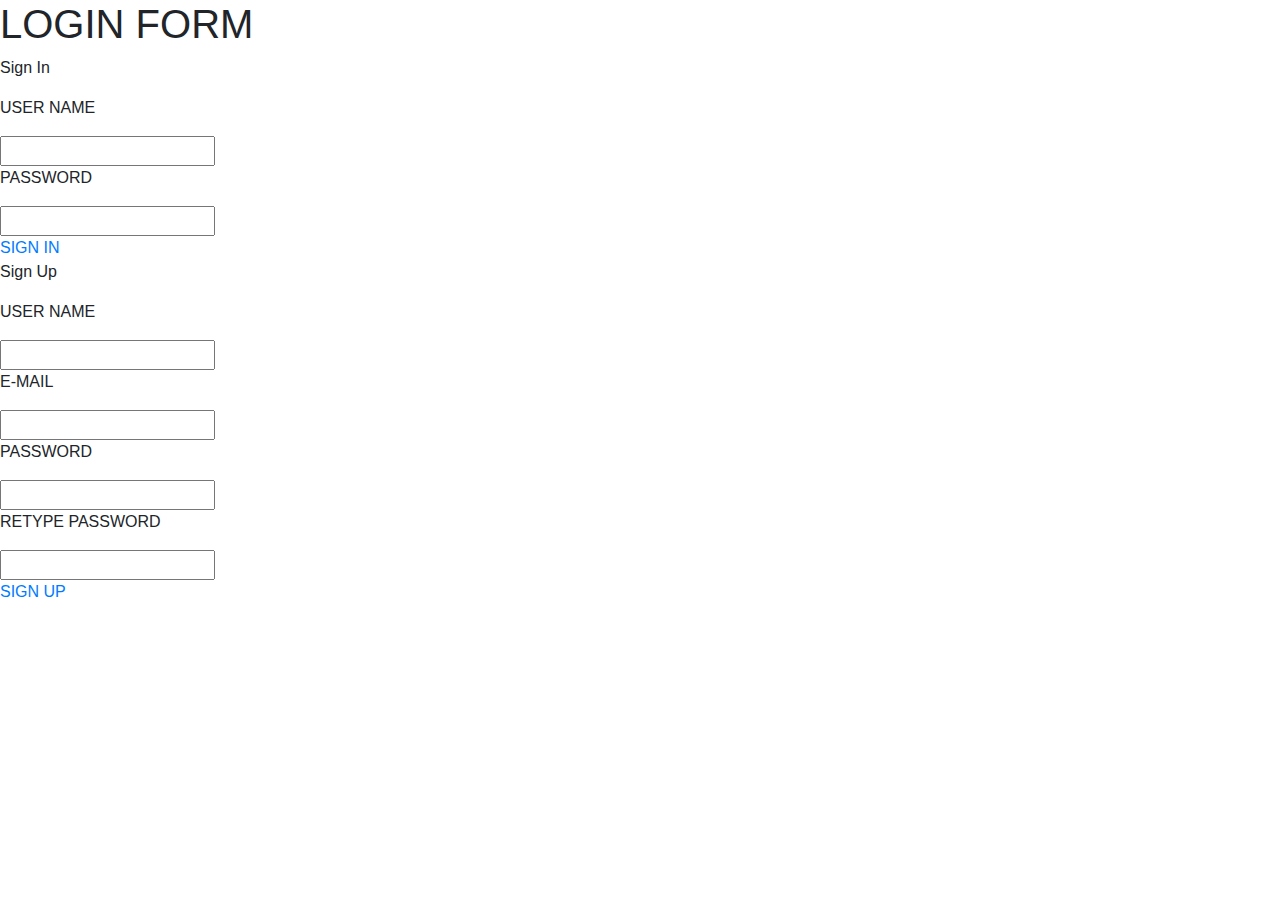
<file: USERNAME/LOGIN.HTML>
<!DOCTYPE html>
<html>

<head>
    <title>Login Page</title>
    <!-- css -->
       <link rel="stylesheet" href="C:\Users\HP\Downloads\shristi downloads\spotify\USERNAME\LOGIN.CSS">
    <!-- fonts -->
<link href="https://fonts.googleapis.com/css?family=Rubik|Varela+Round&display=swap" rel="stylesheet">
<link href="https://fonts.googleapis.com/css?family=Bitter|Lato&display=swap" rel="stylesheet">

<link rel="stylesheet" href="https://stackpath.bootstrapcdn.com/bootstrap/4.4.1/css/bootstrap.min.css" integrity="sha384-Vkoo8x4CGsO3+Hhxv8T/Q5PaXtkKtu6ug5TOeNV6gBiFeWPGFN9MuhOf23Q9Ifjh" crossorigin="anonymous">


</head>

<body>
    <h1 >LOGIN FORM</h1>

<!-- LOGIN -->

    <div class="signin_content">
          <p class="sign_header" >Sign In</p>
         <p class="name_text">USER NAME </p>
        <input type="text" class="user_box" >
            <p class="name_text">PASSWORD </p>
            <input type="password" class="user_box"><br>




                      <a class="submit_button" href="#">SIGN IN</a>

            
        
    </div>
   


        <div class="signup_content">
            <p class="sign_header">Sign Up</p>

        <p class="name_text">USER NAME </p>
        <input type="text" class="user_box">
                        <p class="name_text">E-MAIL </p>
                        <input type="email" class="user_box">
                                <p class="name_text">PASSWORD </p>
                                <input type="password" class="user_box">
                                        <p class="name_text">RETYPE PASSWORD </p>
                                        <input type="password" class="user_box"> <br>

                      <a class="submit_button" href="#">SIGN UP</a>

        </div>


</body>

</html>
</file>
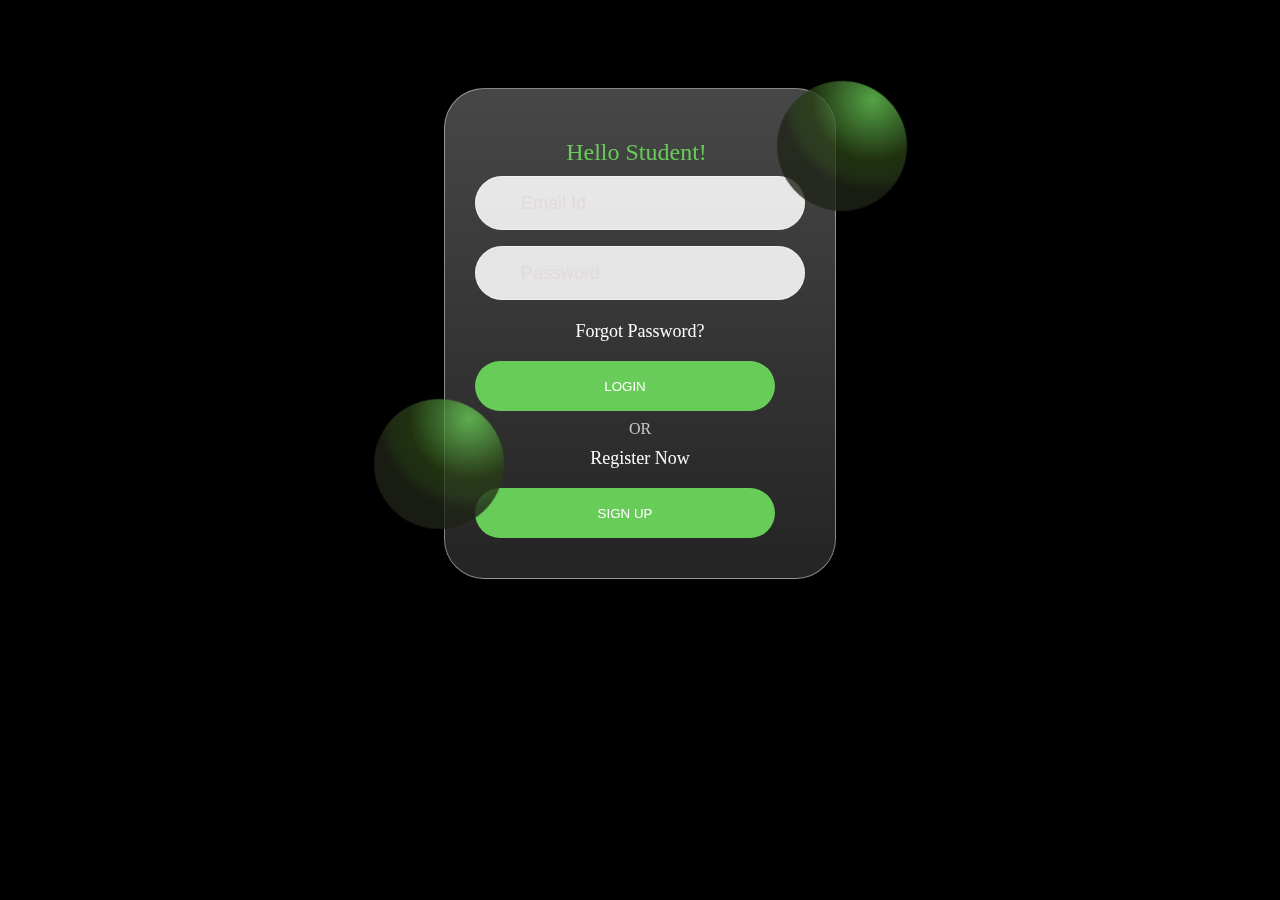
<file: Spotifyclone_ui/spotify/login/loginPage.html>
<!DOCTYPE html>
<html lang="en">
<head>
    <meta charset="UTF-8">
    <meta http-equiv="X-UA-Compatible" content="IE=edge">
    <meta name="viewport" content="width=device-width, initial-scale=1.0">
    <title>Login</title>
    <link rel="stylesheet" href="design.css">
</head>
<body>
    <div class="content">
        <div class="text">Hello Student!</div>
         <form action="#">
           <div class="field">
             <span class="fa fa-user"></span>
             <input type="text" placeholder="Email Id" required>
          
           </div>
           <div class="field">
             <span class="fa fa-lock"></span>
             <input type="password" placeholder="Password">
             
           </div>
           <div class="forgot">Forgot Password?</div>
           <button>LOGIN</button>
           <div class="or">OR</div>
           <div class="Register Now">Register Now</div>
           <button>SIGN UP</button>
           <span class="dot"></span>
          <span class="do"></span>
       
       
           </div>
         </form>
       </div>
</body>
</html>
</file>
<file: Spotifyclone_ui/spotify/login/design.css>
html {
    background-color: black;
    background-position: center;
    background-repeat: no-repeat;
    background-size: cover;
    height: 600px;
  }
  
  body {
    display: grid;
    place-items: center;
    text-align: center;
    background-size: cover;
  }
  
  .content {
    
    width: 330px;
    border-radius: 40px;
    padding: 40px 30px;
    margin-top: 80px;
    background: linear-gradient(
      180deg,
      rgba(255, 255, 255, 0.28) 0%,
      rgba(255, 255, 255, 0.14) 100%
    );
    border: 1px solid rgba(255, 255, 255, 0.44);
    backdrop-filter: blur(15px);
    /* Note: backdrop-filter has minimal browser support */
  }
  
  .content .text {
    width: 183px;
    height: 27px;
    font-family: "Spartan";
    font-style: normal;
    font-weight: 500;
    font-size: 24px;
    margin: 10px;
    margin-left: 70px;
    text-align: center;
    /* identical to box height */
  
    color: #68cc58;
  }
  
  .content .field {
    height: 50px;
    width: 100%;
    display: flex;
    position: relative;
  }
  
  .field input {
    height: 50px;
    width: 300px;
    padding-left: 45px;
    font-size: 18px;
    outline: none;
    border: none;
    color: #263719;
    border: 1px solid rgba(255, 255, 255, 0.438);
    border-radius: 50px;
    background: rgba(255, 255, 255, 0.83);
    backdrop-filter: blur(20px);
  }
  .forgot {
    font-family: "Spartan";
    font-style: normal;
    font-weight: 400;
    font-size: 18px;
    line-height: 20px;
    color: #fcfcfc;
    margin: 25px auto;
    margin-bottom: 20px;
  }
  
  .field input::placeholder {
    color: #e0d2d2a6;
  }
  .field:nth-child(2) {
    margin-top: 20px;
  }
  
  .field span {
    position: absolute;
    width: 50px;
    line-height: 50px;
    color: #ffffff;
  }
  
  button {
    display: flex;
    flex-direction: row;
    justify-content: center;
    align-items: center;
    padding: 10px 30px;
    gap: 10px;
    width: 300px;
    height: 50px;
    border: 0px;
    background: #68cc58;
    border-radius: 50px;
    color: #ffffff;
  }
  
  .content .or {
    color: rgba(255, 255, 255, 0.733);
    margin-top: 9px;
  }
  
  .icon-button {
    margin-top: 15px;
  }
  .Register {
    font-family: "Spartan";
    font-style: normal;
    font-weight: 400;
    font-size: 18px;
    line-height: 20px;
  
    color: #fcfcfc;
    margin: 10px auto;
    margin-bottom: 20px;
  }
  .dot {
    height: 130px;
    width: 130px;
    position: absolute;
    right:85%;
    bottom: 10%;
    background-color: #bbb;
    border-radius: 50%;
    display: inline-block;
    transform: rotate(70deg);
    background: radial-gradient(70.38% 70.38% at 24.86% 16.04% ,#68CC58 0%,#283D14 66.13%, #263719 86.44%, #1E2316 100%) ;
    opacity: 0.8;
  }
  .do {
    height: 130px;
    width: 130px;
    position: absolute;
    left:85%;
    bottom: 75%;
    background-color: #bbb;
    border-radius: 50%;
    display: inline-block;
    transform: rotate(70deg);
    background: radial-gradient(70.38% 70.38% at 24.86% 16.04% ,#68CC58 0%,#283D14 66.13%, #263719 86.44%, #1E2316 100%) ;
    opacity: 0.8;
  }
</file>
